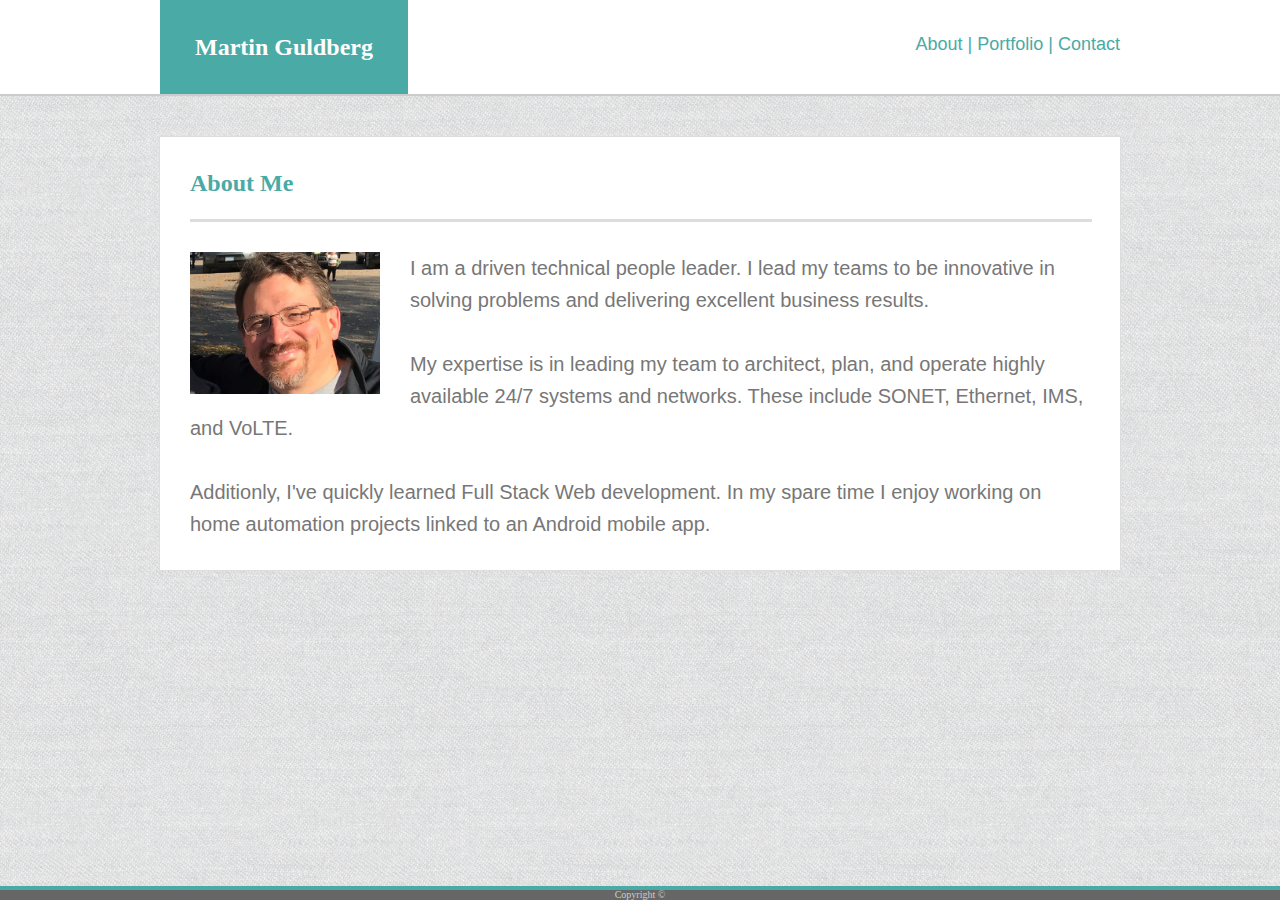
<file: index.html>
<!-- first homework assignment -index.html -->
<!DOCTYPE html>
<html lang="en-us">

<head>

  <meta charset="UTF-8">
  <title>MG's Bio</title>
  <link rel="stylesheet" type="text/css" href="assets/css/reset.css">
  <link rel="stylesheet" type="text/css" href="assets/css/style.css">

</head>

<body>

    <!-- top section with name and links to other pages -->
    <header>
        <div id="topleft">
            <h1>Martin Guldberg</h1>
        </div>
        
        <div id="topright">
            <h2>
                <a href="index.html">About</a> | 
                <a href="portfolio.html">Portfolio</a>   |   
                <a href="contact.html">Contact</a>
            </h2>
        </div>
  
    </header>

<!-- middle section vertically, inludes the wallpaper and main content -->
  <section id="middle">
    <section id="contentbox">
        <section id="middletexttitle">
            <h3>About Me</h3>
        </section>
        
        <!-- line that separates section name from content in middle content section -->
        <hr>
 
        <!-- set up headshot and the about me content  -->
        <section id="middletextcontent">
                <img src="assets/images/IMG_0323_b.jpg" id="aboutmeheadshot" alt="aboutmeheadshot">
                <h4>I am a driven technical people leader. I lead my teams to be innovative in solving problems and delivering excellent business results. 
                    <br>
                    <br>
                    My expertise is in leading my team to architect, plan, and operate highly available 24/7 systems and networks.  These include SONET, Ethernet, IMS, and VoLTE.
                    <br>
                    <br>
                    Additionly, I've quickly learned Full Stack Web development.  In my spare time I enjoy working on home automation projects linked to an Android mobile app.
                    </h4>
        </section>
    </section>    
  </section>  

    <!-- bottom line just above footer -->
    <section id="bottom-line">
    </section>

    <!-- footer section of the web page, made a sticky footer by css index code -->
    <footer>
        <h5>Copyright  &copy;</h5>
    </footer>

</body>

</html>
</file>
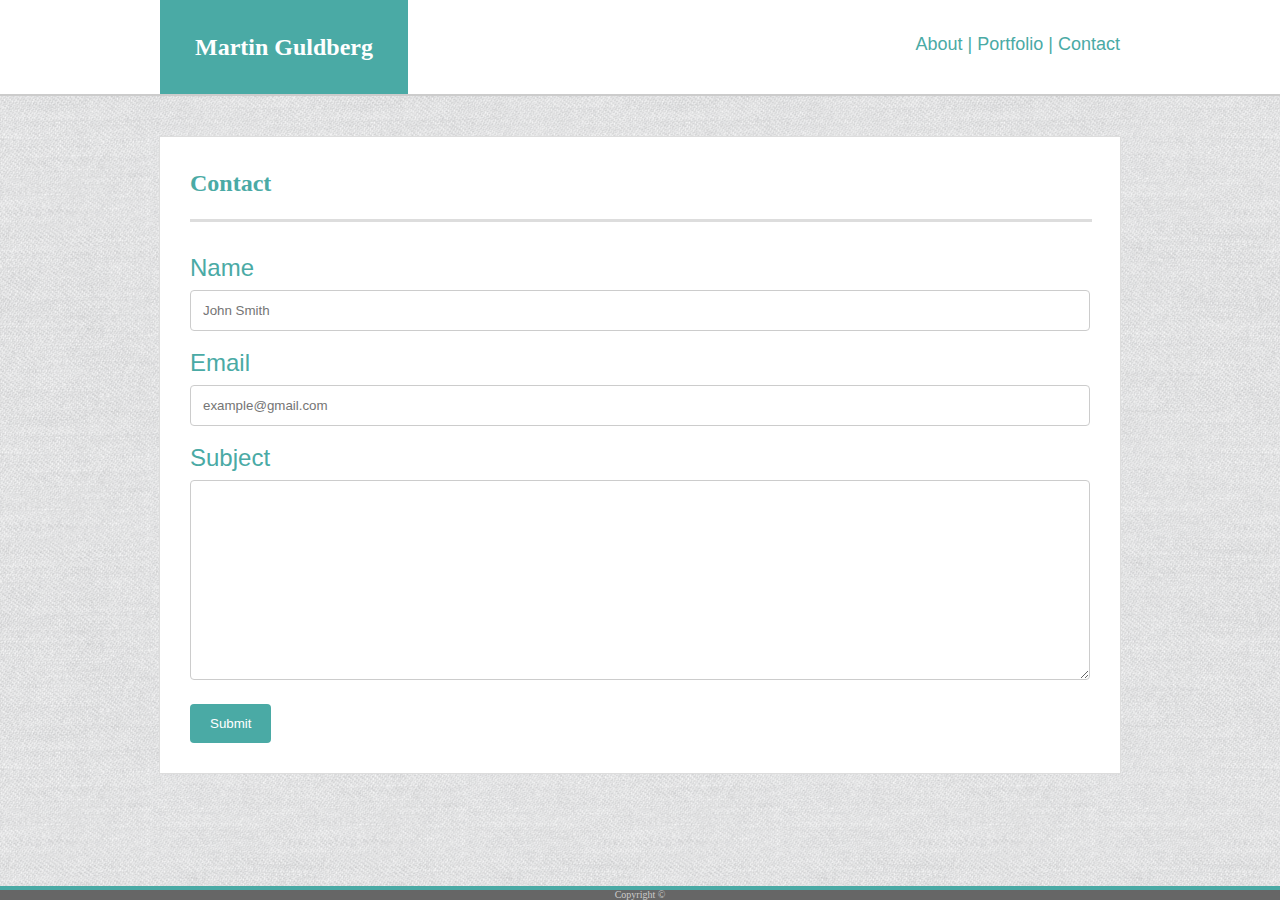
<file: contact.html>
<!-- first homework assignment - contact.html -->
<!DOCTYPE html>
<html lang="en-us">

<head>

  <meta charset="UTF-8">
  <title>Contact MG</title>
  <link rel="stylesheet" type="text/css" href="assets/css/reset.css">
  <link rel="stylesheet" type="text/css" href="assets/css/style.css">

</head>

<body>

    <!-- top section with name and links to other pages -->
    <header>
        <div id="topleft">
            <h1>Martin Guldberg</h1>
        </div>
        
        <div id="topright">
            <h2>
                <a href="index.html">About</a> | 
                <a href="portfolio.html">Portfolio</a>   |   
                <a href="contact.html">Contact</a>
            </h2>
        </div>
  
    </header>

    <!-- middle section vertically, inludes the wallpaper and main content -->
    <section id="middle">
        <section id="contentbox">
            <section id="middletexttitle">
                <h3>Contact</h3>
            </section>

        <!-- line that separates section name from content in middle content section -->
        <hr>
        
        <!-- set up form for people to submit to contact me - button and form don't do anything with the data yet.  -->
        <section id="middletextcontent">
                <form action="#">
                    <label class="contacttext">Name</label>
                    <input type="text" class="contacttext" name="fullname" placeholder="John Smith">
                
                    <label class="contacttext">Email</label>
                    <input type="text" class="contacttext" name="e_mail" placeholder="example@gmail.com">
                
                    <label class="contacttext">Subject</label>
                    <textarea id="subject" name="subject" style="height:200px"></textarea>
                
                    <input type="submit" value="Submit">
                  </form>
                
        </section>
    </section>    
  </section>  

  <!-- bottom line just above footer -->
  <section id="bottom-line">
  </section>

  <!-- footer section of the web page, made a sticky footer by css index code -->
  <footer>
    <h5>Copyright  &copy;</h5>
  </footer>

</body>

</html>
</file>
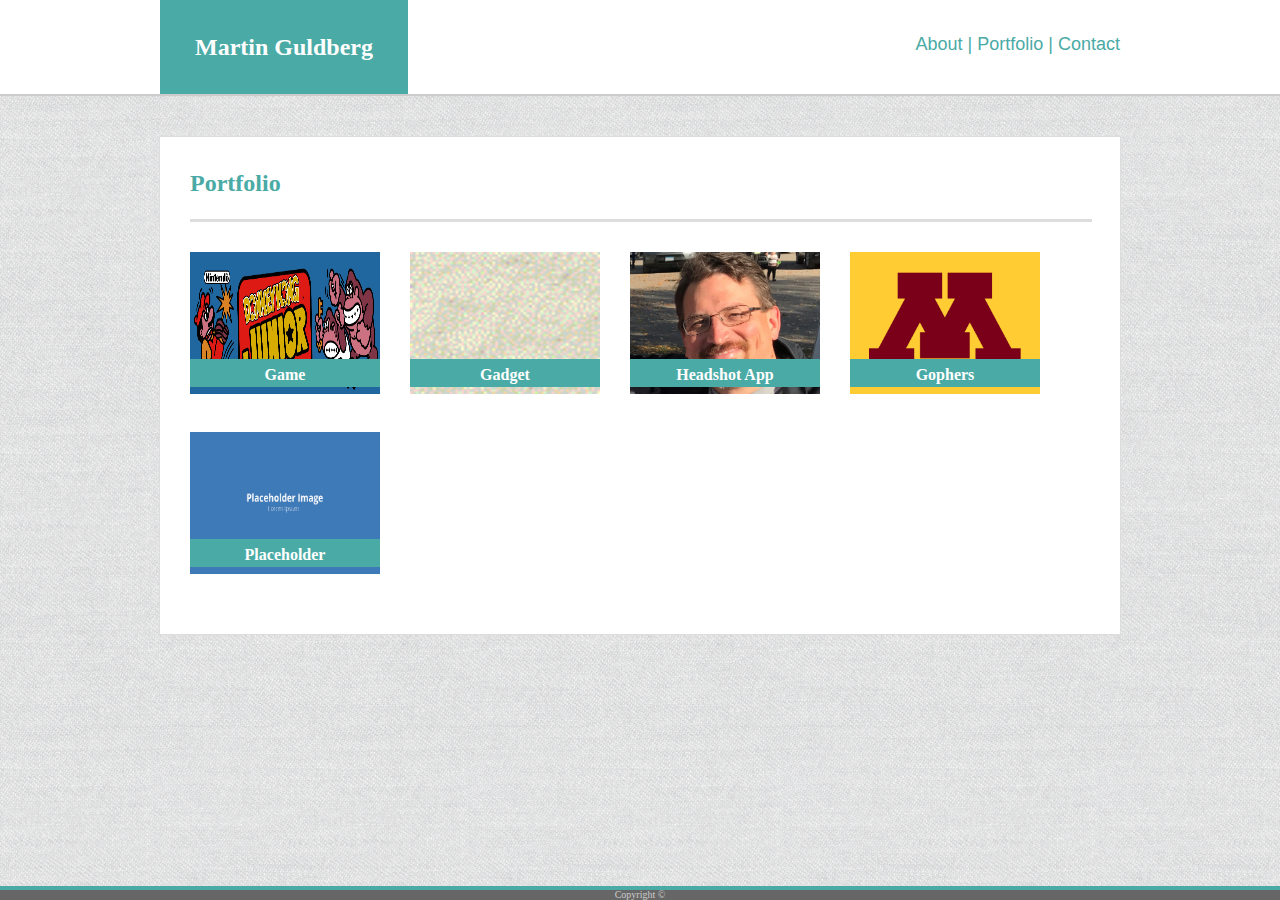
<file: portfolio.html>
<!-- first homework assignment - portfolio.html -->
<!DOCTYPE html>
<html lang="en-us">

<head>

  <meta charset="UTF-8">
  <title>MG's Portfolio</title>
  <link rel="stylesheet" type="text/css" href="assets/css/reset.css">
  <link rel="stylesheet" type="text/css" href="assets/css/style.css">

</head>

<body>

    <!-- top section with name and links to other pages -->
    <header>
        <div id="topleft">
            <h1>Martin Guldberg</h1>
        </div>
        
        <div id="topright">
            <h2>
                <a href="index.html">About</a> | 
                <a href="portfolio.html">Portfolio</a>   |   
                <a href="contact.html">Contact</a>
            </h2>
        </div>
  
    </header>

    <!-- middle section vertically, inludes the wallpaper and main content -->
    <section id="middle">
        <section id="contentbox">
            <section id="middletexttitle">
                <h3>Portfolio</h3>
            </section>
        
        <!-- line that separates section name from content in middle content section -->
        <hr>
        
        <!-- set up images which are links to project pages - currently all are just placeholders  -->
        <section id="middletextcontent">
            
            <!-- game page -->
            <div class="portfoliodiv">
                <img src="assets/images/donkey-kong-jr_marquee_23.5x6.35.jpg" width="190" height="142" id="game" alt="game-image">
                <div class="portfoliotextbox">Game</div>
            </div>
            
            <!-- gadget page -->
            <div class="portfoliodiv">
                <img src="assets/images/paper.gif" width="190" height="142" id="gadget" alt="gadget-image">
                <div class="portfoliotextbox">Gadget</div>
            </div>
            
            <!-- headshot project -->
            <div class="portfoliodiv">
                <img src="assets/images/IMG_0323_b.jpg" width="190" height="142" id="headshot" alt="personal-headshot">
                <div class="portfoliotextbox">Headshot App</div>
            </div>
            
            <!-- Go Gophers page -->
            <div class="portfoliodiv">
                <img src="assets/images/u-of-m-block-m.png" width="190" height="142" id="gophers" alt="block-u-of-m">
                <div class="portfoliotextbox">Gophers</div>
            </div>
            
            <!-- dedicated placeholder page -->
            <div class="portfoliodiv">
                <img src="assets/images/placeholder-blue.png" width="190" height="142" id="placeholder" alt="placeholder-image">
                <div class="portfoliotextbox">Placeholder</div>
            </div>
        
            <!-- inelegant way of making middle section box wrap around all of the portfolio images -->
            <br><br><br><br><br><br><br><br><br><br><br>

        </section>
    </section>    
  </section>  

  <!-- bottom line just above footer -->
  <section id="bottom-line">
  </section>

  <!-- footer section of the web page, made a sticky footer by css index code -->
  <footer>
    <h5>Copyright  &copy;</h5>
  </footer>

</body>

</html>
</file>
<file: assets/css/style.css>
/**
 * hw #1 style.css
 **/

/* * {
    text-align: center;
} */

html, body {
    height: 100%;
}

/* sets up default font-size, display and 
 * flex-direction is put in for sticky footer */
body {
    font-size: 24px;
    display: flex;
    flex-direction: column;

}
 
/* sets up header fixed width, and centers text and sets */
header {
    background: #ffffff;
    width: 960px;
    margin: 0 auto;
    font-family: 'Georgia', Times, Times New Roman, serif;
}
  
/* used for name text - top left */
h1 {
    text-align: center;
    color: #ffffff;
    background: #4aaaa5;
    padding: 35px;
    font-weight: bold;
}

/* links to other pages - top right */
h2 {
    font-size: 18px;
    text-align: right;
    color: #4aaaa5;
    background-color: #ffffff;
    padding-top: 35px;
    padding-bottom: 40px;
    font-family: 'Arial', 'Helvetica Neue', Helvetica, sans-serif;

}

/* common tag for top sections and the content section */
div {
    /* padding: 5px; */
    background: #ffffff;
}

/* push header divs left and right inside of the header */
#topleft {
    float: left;
    width: auto;
}
  
#topright {
    float: right;
    width: auto;
}

/* a tags: sets what happens when mouse moves over
links or what happens when a link is clicked */
a, a:visited, a:active {
    text-decoration: none;
    color: inherit;
  }

a:hover {
    text-decoration: underline;
    color: inherit;
}

/* top level section for vertical middle of web page 
also sets wallpaper behind content box*/
#middle {
    width: 100%;
    overflow: auto;
    clear: both;
    background-image: url("../images/45degree_fabric.png");
    border-top-color: #ccc;
    border-top-width: 2px ;
    border-top-style: solid;
    flex: 1 0 auto;
}

/* main content box for page - vertical middle of page - part of #middle */
#contentbox {
    float: middle;
    margin-top: 40px;
    margin-bottom: 110px;
    margin-left: auto;
    margin-right: auto;
    padding: 30px;
    background: #ffffff;
    width: 900px;
    border: 1px solid #ddd;
    font-family: 'Arial', 'Helvetica Neue', Helvetica, sans-serif;
    /*margin: 0 auto;  */
    line-height: 32px;

}

/* formatting the line in the main content section 
   in the About Me page - index.html */
hr {
    background-color: #ddd;
    color: #ddd;
    border: solid .5px #dddddd;
    height: .5px;
    width: 100%;
}

#middletextcontent {
    word-wrap: normal;
    padding-top: 18px;
    
}

/* used on the portfolio images - portfolio.html to define
 the layout of each image, also on defines the size, location, 
 etc of theadshot image in index.html */
.portfoliodiv {
    width: 190px;
    float: left;
    top:0;
    position: relative;
    margin-right: 30px;
    margin-bottom: 30px;
    display: block;

}

#aboutmeheadshot  {
    width: 190px;
    float: left;
    top:0;
    position: relative;
    margin-right: 30px;
    display: block;

}

.portfoliotextbox {
    position: absolute;
    height: 25px;
    width:190px;
    left: 0;
    bottom:15px;
    font-size: 16px;
    background-color: #4aaaa5;
    font-family: 'Georgia', Times, Times New Roman, serif;
    color: #ffffff;
    text-align: center;
    font-weight: bold;
    padding-bottom: 3px;

}

/* input sections used in Contact.html code */
input[type=text], textarea {
    width: 100%;
    padding: 12px;
    border: 1px solid #ccc;
    border-radius: 4px;
    box-sizing: border-box;
    margin-top: 6px;
    margin-bottom: 16px;
    resize: vertical;
    text-align: left;
}

/* input section used in Contact.html code */
input[type=submit] {
    background-color: #4aaaa5;
    color: white;
    padding: 12px 20px;
    border: none;
    border-radius: 4px;
    cursor: pointer;
}

/* formatting for contact content */
.contacttext{
    text-align: left;
    color: #4aaaa5;
}


/* formats section where the content lives */
#middletexttitle {
    margin-bottom: 20px;
}

/* fomat contact of index.html content section */
h3 {
    text-align: left;
    font-family: 'Georgia', Times, Times New Roman, serif;
    margin-bottom: 10px;
    color: #4aaaa5;
    font-weight: bold;
}
 
  h4{
    color:  #777777;
    text-align: left;
    font-size: 20px;

  }
  #bottom-line {
    padding: 2px;
    clear: both;
    background: #4aaaa5;
  }

  /* footer details...clear:both will make it on it's own line
     also has flex attribute for sticky footer to match with
     code in body up above */
  footer { 
    clear: both;
    background: #666;
    flex-shrink: 0;
    
  }
  
  /* font for copyright text in footer */
  h5{
    font-size: 10px;
    color: #ccc;
    bottom: 0;
    text-align: center;
  }
</file>
